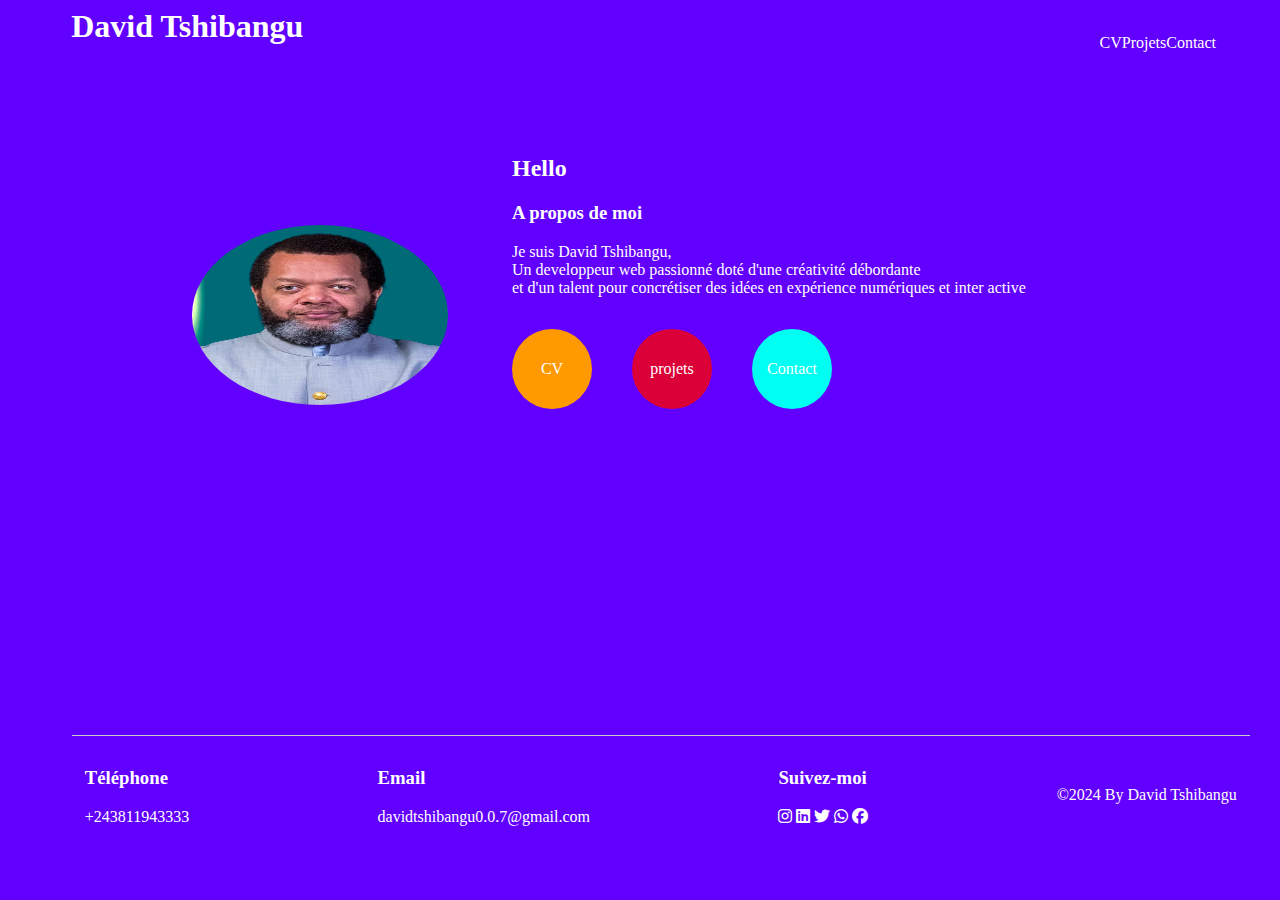
<file: index.html>
<html lang="fr">
<head>
    <meta charset="UTF-8">
    <meta name="viewport" content="width=, initial-scale=1.0">
    <link rel="preconnect" href="https://fonts.googleapis.com">
<link rel="preconnect" href="https://fonts.gstatic.com" crossorigin>
<link href="https://fonts.googleapis.com/css2?family=Montserrat:ital,wght@0,100..900;1,100..900&display=swap" rel="stylesheet">
    <link rel="stylesheet" href="https://cdnjs.cloudflare.com/ajax/libs/font-awesome/6.5.2/css/all.min.css">
    <link rel="stylesheet" href="index.css">
    <title>Accuiel</title>
</head>
<body>
    <header>
        <div>
            <h1>
                <a href="index.html">David Tshibangu</a>
            </h1>
        </div>   
            <div>
                <ul>
                    <li><a href="cv.html">CV</a></li>
                    <li><a href="projets.html">Projets</a></li>
                    <li><a href="contact.html">Contact</a></li>
                </ul>
            </div>
        
    </header>
    <main>
        <div><img src="david-tshi-photo.jpg" ></div>
        <div class="cont-1">
            <h2>Hello</h2>
            <h3>A propos de moi</h3>
            <p>
                Je suis David Tshibangu,<br> 
                Un developpeur web passionné doté d'une créativité débordante <br>
                et d'un talent pour concrétiser des idées en expérience numériques et inter active
            </p>
            <div class="cont-2">
                <p class="yelow">
                    <a href="cv.html">CV</a>
                </p>
                <p class="rouge">
                    <a href="projets.html">projets</a>
                </p>
                <p class="blue">
                    <a href="contact.html">Contact</a>
                </p>
            </div>
        </div>
    </main>
    <footer >
        <section>
            <div>
                <h3>Téléphone</h3>
                <p>
                    <a href="tel:+243811943333">+243811943333</a>
                </p>
            </div>
        </section>
        <section>
            <div>
                <h3>Email</h3>
                <p>
                    <a href="mailto:davidtshibangu0.0.7@gmail.com">davidtshibangu0.0.7@gmail.com</a>
                </p>
            </div>
        </section>
        <section>
            <div>
                <h3>Suivez-moi</h3>
                <p>
                    <i class="fa-brands fa-instagram"></i>
                    <i class="fa-brands fa-linkedin"></i>
                    <i class="fa-brands fa-twitter"></i>
                    <i class="fa-brands fa-whatsapp" ></i>
                    <i class="fa-brands fa-facebook" ></i>
                </p>
            </div>
        </section>
        <section>
            <div>
                <p>&copy;2024 By David Tshibangu</p>


            </div>
        </section>
    </footer>
</body>
</html>
</file>
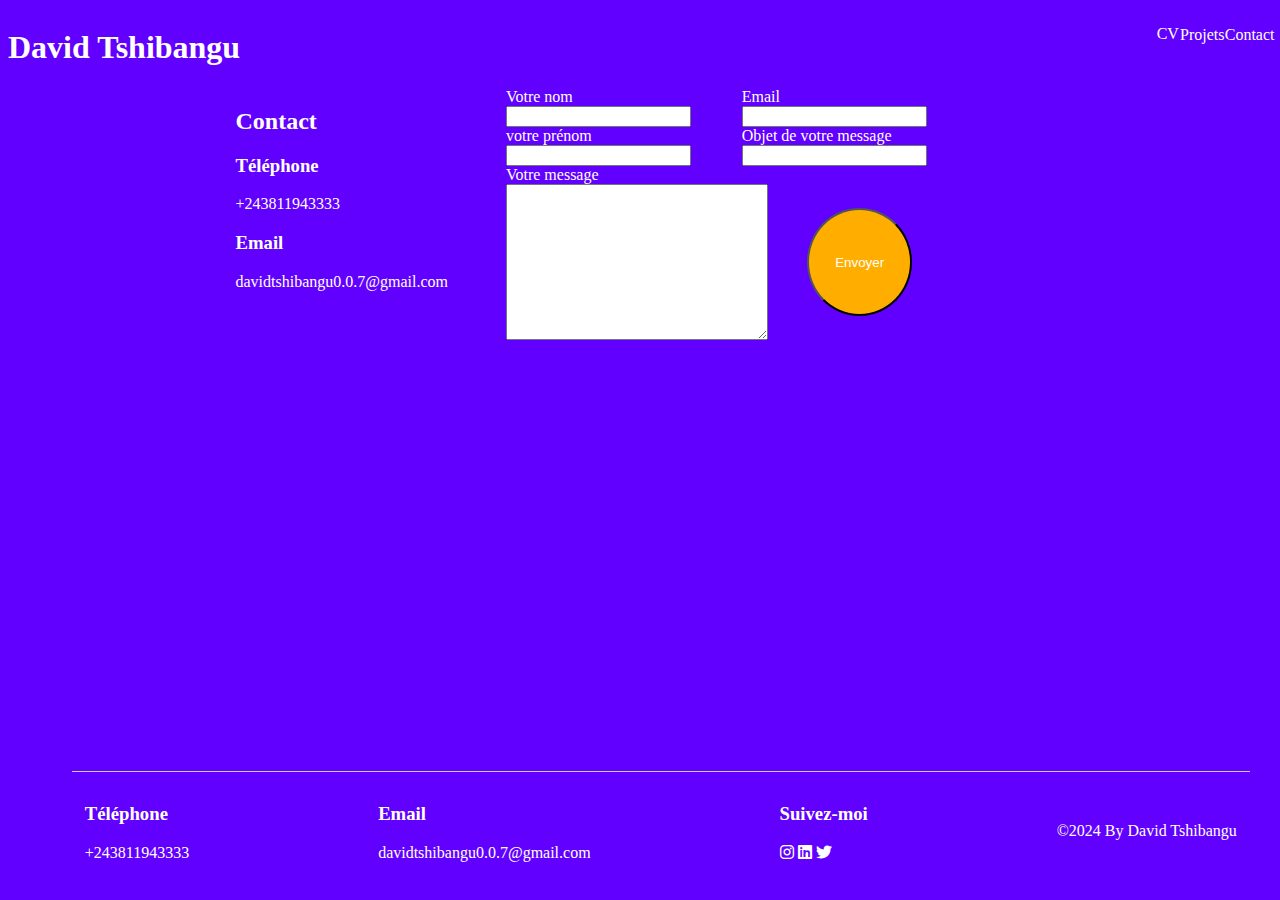
<file: contact.html>
<html lang="fr">
<head>
    <meta charset="UTF-8">
    <meta name="viewport" content="width=device-width, initial-scale=1.0">
    <link rel="preconnect" href="https://fonts.googleapis.com">
    <link rel="preconnect" href="https://fonts.gstatic.com" crossorigin>
    <link href="https://fonts.googleapis.com/css2?family=Montserrat:ital,wght@0,100..900;1,100..900&display=swap" rel="stylesheet">
        <link rel="stylesheet" href="https://cdnjs.cloudflare.com/ajax/libs/font-awesome/6.5.2/css/all.min.css">
    <link rel="stylesheet" href="contact.css">
    <title>contact</title>
</head>
<body>
    <header>
        <div>
            <h1>
                <a href="index.html">David Tshibangu</a>
            </h1>
        </div>   
            <div>
                <ul>
                    <li><a href="cv.html">CV</a></li>
                    <li><a href="projets.html">Projets</a></li>
                    <li><a href="contact.html">Contact</a></li>
                </ul>
            </div>
    </header> 
    <main>
        <div class="cont-1">
            <h2>Contact</h2>
            <section>
                <h3>Téléphone</h3>
                <p>
                    <a href="tel:+243811943333">+243811943333</a>
                </p>
            </section>
            <section>
                <h3>Email</h3>
                <p>
                    <a href="mailto:davidtshibangu0.0.7@gmail.com" target="_blank">davidtshibangu0.0.7@gmail.com</a>
                </p>
            </section>
        </div>
        <div class="cont-2">
            <form action="">
                <div>
                    <label for="nom">Votre nom</label>
                </div>
                <div>
                    <input type="Nom">
                </div>
                <div>
                    <div>
                        <label for="prénom">votre prénom</label>
                    </div>
                    <div>
                        <input type="prénom">
                    </div>
                </div>
                <div class="cont-3">
                    <div>
                        <label for="email">Email</label>
                    </div>
                    <div>
                        <input type="email">
                    </div>
                
               <div>
                    <label for="objet">Objet de votre message</label>
                </div>
                <div>
                    <input type="objet">
                </div> 
            </div>
                <div>
                    <div>
                        <label for="message">Votre message</label>
                    </div>
                    <div>
                        <textarea name="message" id="" cols="30" rows="10"></textarea>
                    </div>
                </div>
                <div class="cont-4">
                    <input type="submit" value="Envoyer">
                </div>
            </form>
        </div>
    </main>
    <footer>
        <section>
            <div>
                <h3>Téléphone</h3>
                <p>
                    <a href="tel:+243811943333">+243811943333</a>
                </p>
            </div>
        </section>
        <section>
            <div>
                <h3>Email</h3>
                <p>
                    <a href="mailto:davidtshibangu0.0.7@gmail.com">davidtshibangu0.0.7@gmail.com</a>
                </p>
            </div>
        </section>
        <section>
            <div>
                <h3>Suivez-moi</h3>
                <p>
                    <i class="fa-brands fa-instagram"></i>
                    <i class="fa-brands fa-linkedin"></i>
                    <i class="fa-brands fa-twitter"></i>
                </p>
            </div>
        </section>
        <section>
            <div>
                <p>
                    &copy;2024 By David Tshibangu
                </p>
            </div>
        </section>
    </footer>
</body>
</html>
</file>
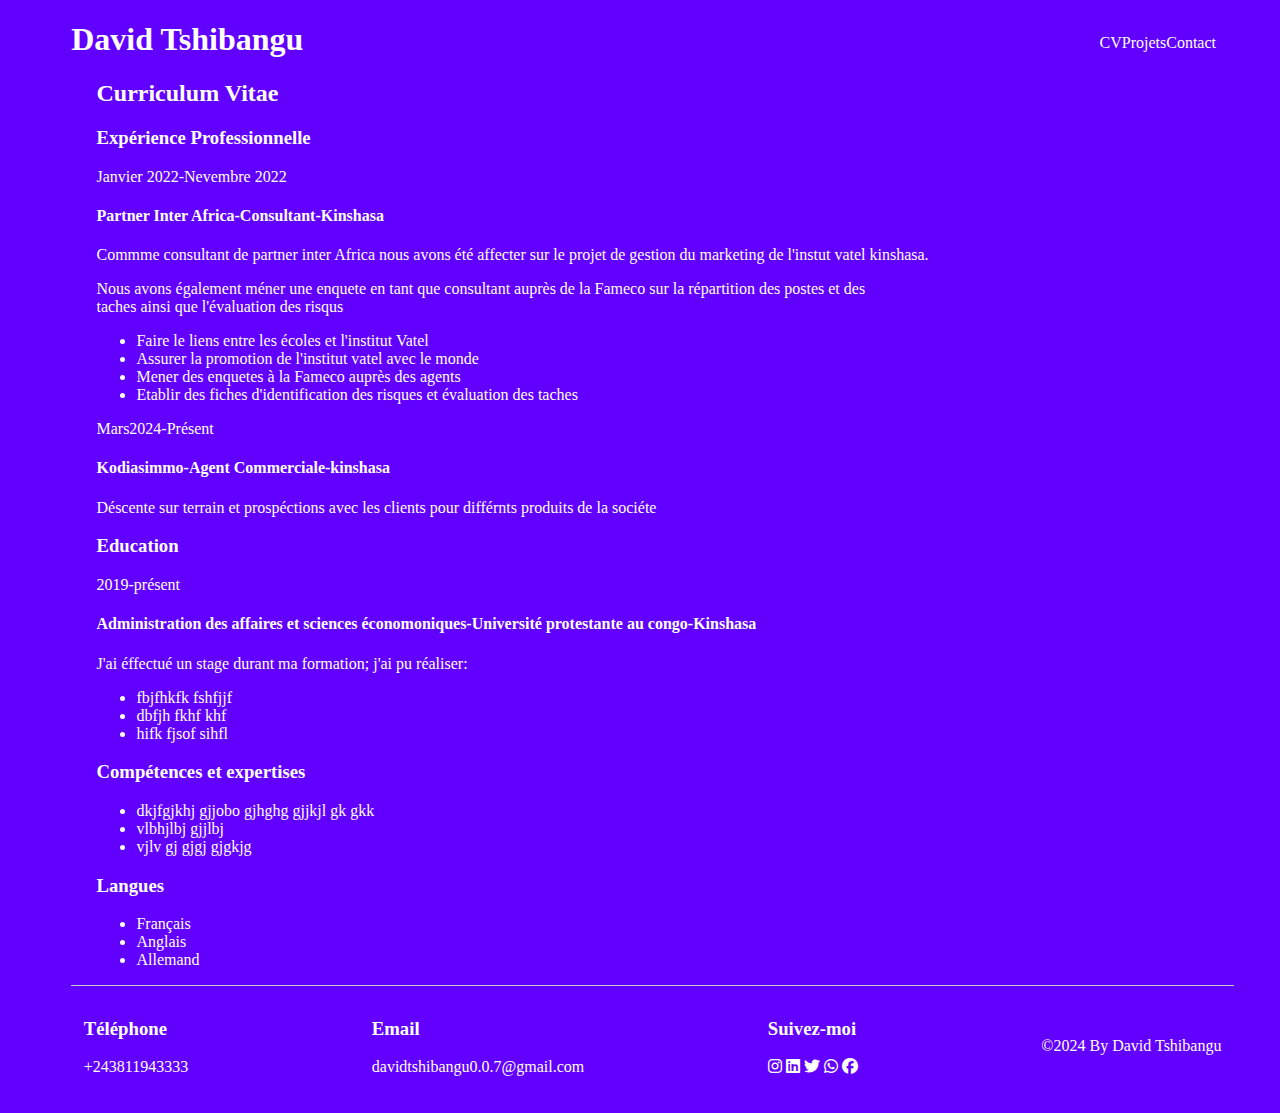
<file: cv.html>
<!DOCTYPE html>
<html lang="fr">
<head>
    <meta charset="UTF-8">
    <meta name="viewport" content="width=device-width, initial-scale=1.0">
    <link rel="preconnect" href="https://fonts.googleapis.com">
    <link rel="preconnect" href="https://fonts.gstatic.com" crossorigin>
    <link href="https://fonts.googleapis.com/css2?family=Montserrat:ital,wght@0,100..900;1,100..900&display=swap" rel="stylesheet">
        <link rel="stylesheet" href="https://cdnjs.cloudflare.com/ajax/libs/font-awesome/6.5.2/css/all.min.css">
    <link rel="stylesheet" href="cv.css">
        <title>Tshibangu Curriculum vitae</title>
</head>
<body>
    <header>
        <nav>
            <div><h1><a href="index.html">David Tshibangu</a></h1></div>
            <div>
                <ul>
                    <li><a href="cv.html">CV</a></li>
                    <li><a href="projets.html">Projets</a></li>
                    <li><a href="contact.html">Contact</a></li>

            </ul>
        </div>
        </nav>
    </header>
    <main>
        <h2>Curriculum Vitae</h2>
        <section>
            <h3>Expérience Professionnelle</h3>
            <article>
                <p>Janvier 2022-Nevembre 2022</p>
                <h4>Partner Inter Africa-Consultant-Kinshasa</h4>
                <p>Commme consultant de partner inter Africa nous avons été affecter sur le projet de gestion du marketing de l'instut vatel kinshasa.</p>
                <p>Nous avons également méner une enquete en tant que consultant auprès de la Fameco sur la répartition des postes et des <br> taches ainsi que l'évaluation des risqus</p>
           <ul>
            <li>Faire le liens entre les écoles et l'institut Vatel</li>
            <li>Assurer la promotion de l'institut vatel avec le monde</li>
            <li>Mener des enquetes à la Fameco auprès des agents  </li>
            <li>Etablir des fiches d'identification des risques et évaluation des taches </li>
           </ul>
            </article>
            <article>
                <p>Mars2024-Présent</p>
                <h4>Kodiasimmo-Agent Commerciale-kinshasa</h4>
                <p>Déscente sur terrain et prospéctions avec les clients pour différnts produits de la sociéte</p>
            </article>
        </section>
        <section>
            <h3>Education</h3>
            <article>
                <p>2019-présent</p>
                <h4>Administration des affaires et sciences économoniques-Université protestante au congo-Kinshasa</h4>
           <p>J'ai éffectué un stage durant ma formation; j'ai pu réaliser:</p>
           <ul>
<li>fbjfhkfk fshfjjf</li>
<li>dbfjh fkhf  khf</li>
<li>hifk fjsof sihfl</li>
           </ul> 
        </article>
        </section>
        <section>
            <h3>Compétences et expertises</h3>
            <ul>
                <li>dkjfgjkhj gjjobo gjhghg gjjkjl gk gkk</li>
                <li>vlbhjlbj gjjlbj</li>
                <li>vjlv gj gjgj gjgkjg</li>
            </ul>
        </section>
        <section>
            <h3>Langues</h3>
            <ul>
                <li>Français</li>
                <li>Anglais</li>
                <li>Allemand</li>
            </ul>

        </section>
    </main>
    <footer >
        <section>
            <div>
                <h3>Téléphone</h3>
                <p>
                    <a href="tel:+243811943333">+243811943333</a>
                </p>
            </div>
        </section>
        <section>
            <div>
                <h3>Email</h3>
                <p>
                    <a href="mailto:davidtshibangu0.0.7@gmail.com">davidtshibangu0.0.7@gmail.com</a>
                </p>
            </div>
        </section>
        <section>
            <div>
                <h3>Suivez-moi</h3>
                <p>
                    <i class="fa-brands fa-instagram"></i>
                    <i class="fa-brands fa-linkedin"></i>
                    <i class="fa-brands fa-twitter"></i>
                    <i class="fa-brands fa-whatsapp" ></i>
                    <i class="fa-brands fa-facebook" ></i>
                </p>
            </div>
        </section>
        <section>
            <div>
                <p>&copy;2024 By David Tshibangu</p>



</body>
</html>
</file>
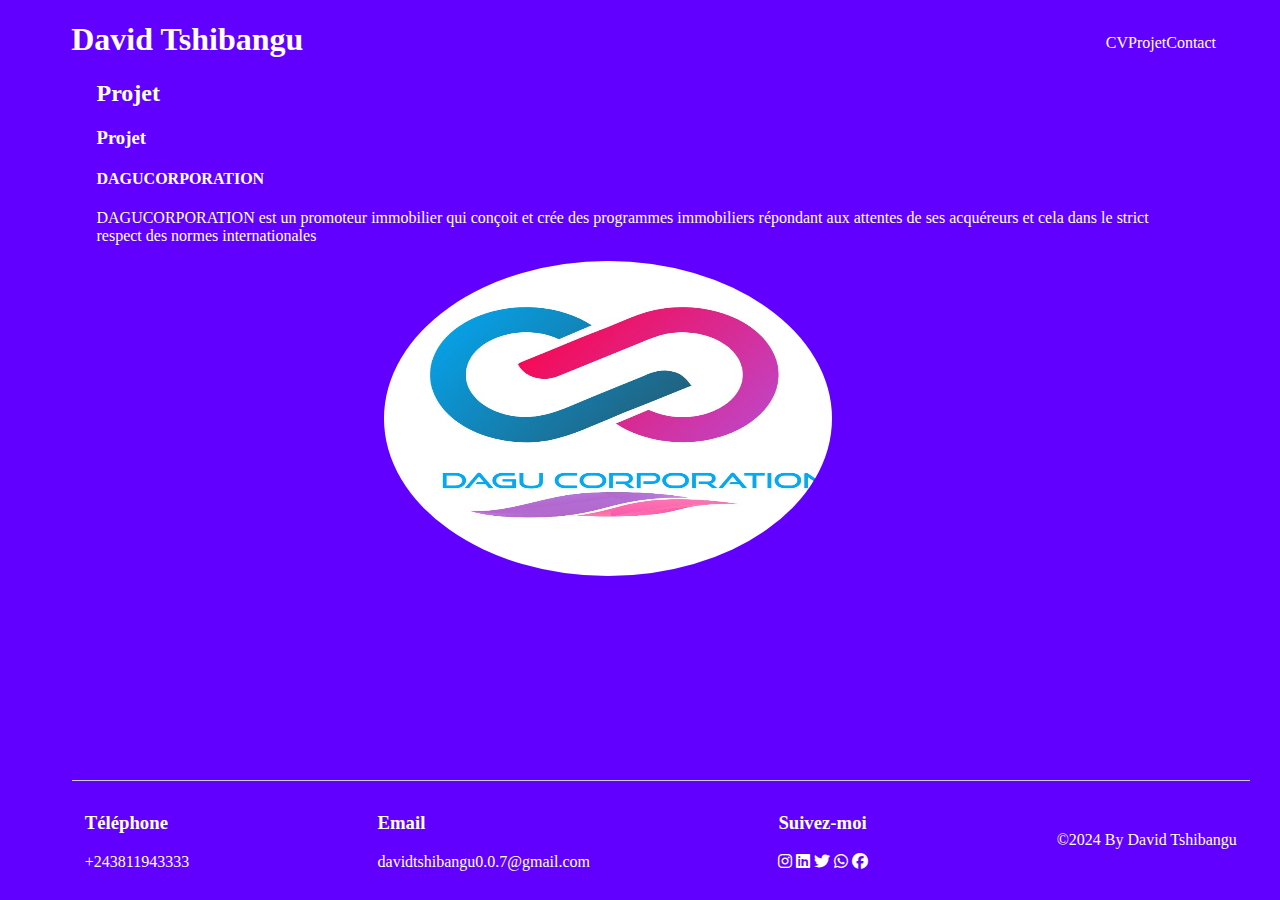
<file: projets.html>
<!DOCTYPE html>
<html lang="fr">
<head>
    <meta charset="UTF-8">
    <meta name="viewport" content="width=device-width, initial-scale=1.0">
    <link rel="preconnect" href="https://fonts.googleapis.com">
    <link rel="preconnect" href="https://fonts.gstatic.com" crossorigin>
    <link href="https://fonts.googleapis.com/css2?family=Montserrat:ital,wght@0,100..900;1,100..900&display=swap" rel="stylesheet">
        <link rel="stylesheet" href="https://cdnjs.cloudflare.com/ajax/libs/font-awesome/6.5.2/css/all.min.css">
    <link rel="stylesheet" href="projets.css">
        <title>David Tshibangu-Projet</title>
</head>
<body>
    <header>
        <nav>
            <div><h1><a href="Index.html">David Tshibangu</a></h1></div>
            <div><ul>
                <li><a href="cv.html">CV</a></li>
                <li><a href="Projet.html">Projet</a></li>
                <li><a href="contact.html">Contact</a></li>
            </ul></div>
        </nav>
    </header>
    <main>
        <h2>Projet</h2>
        <section>
            <h3>Projet</h3>
            <article><h4>DAGUCORPORATION</h4>
            <p>DAGUCORPORATION est un promoteur immobilier qui conçoit et crée des programmes immobiliers répondant aux attentes de ses acquéreurs et cela dans le strict respect des normes internationales</p>
            <img src="logo dagu.jpeg">
        </article>
        </section>
    </main>
    <footer >
        <section>
            <div>
                <h3>Téléphone</h3>
                <p>
                    <a href="tel:+243811943333">+243811943333</a>
                </p>
            </div>
        </section>
        <section>
            <div>
                <h3>Email</h3>
                <p>
                    <a href="mailto:davidtshibangu0.0.7@gmail.com">davidtshibangu0.0.7@gmail.com</a>
                </p>
            </div>
        </section>
        <section>
            <div>
                <h3>Suivez-moi</h3>
                <p>
                    <i class="fa-brands fa-instagram"></i>
                    <i class="fa-brands fa-linkedin"></i>
                    <i class="fa-brands fa-twitter"></i>
                    <i class="fa-brands fa-whatsapp" ></i>
                    <i class="fa-brands fa-facebook" ></i>
                </p>
            </div>
        </section>
        <section>
            <div>
                <p>&copy;2024 By David Tshibangu</p>



</body>
</html>
</file>
<file: index.css>
*{
  color: white;
  text-decoration: none;
}
header{
    margin-left: 5%;
    margin-right: 5%;
}
header ul{
    list-style: none;
    position: absolute;
    right: 5%;
    top: 2%;
    display: flex;
    
}
body{
    background-color: rgb(98, 0, 255);
}
img{
    width: 20%;
    height:20% ;
    border-radius: 360%;
    position: absolute;
    top: 25%;
    right: 65%;
}
.cont-1{
    position: absolute;
    width: 50%;
    right: 10%;
    top: 15%;
}
.cont-2 p{
    height: 80px;
    width: 80px;
    border-radius: 100%;
    text-align: center;
    line-height: 80px;
  }
  
  .cont-2{
    display: flex;
    justify-content: space-between;
    width: 50%;
  }

  .yelow {
    background-color: rgb(255, 153, 0);
  }
  .rouge{
    background-color: rgba(255, 0, 0, 0.779);
  }
  .blue{
    background-color: rgb(0, 255, 242);
  }
  a:hover{
    background-color: rgba(255, 235, 205, 0.4);
  }
footer {
    position: absolute;
    bottom: 5%;
    justify-content: space-between;
    width: 90%;display: flex; /* Utilise Flexbox pour aligner les éléments en parallèle */
    justify-content: space-between; /* Pour répartir l'espace entre les éléments */
    align-items: center; /* Pour aligner verticalement les éléments au centre */
    padding: 1%; /* Ajoute un peu d'espace intérieur pour que le contenu ne soit pas collé aux bords */
    margin-left: 5%;
    margin-right: 5%;
    border-top: 1px solid #ccc; 

  }
/* Affichqge tqblette*/
@media (min-width: 432pxs){
header h1 {
  text-align: left;
}
header ul{
  float: right;
}
header li{
  float: left;
}
header li+li {
  margin-left: 15px;
}
section{
  text-align: left;
}
.articles div:nth-child(2n+1) {
clear: left;
}
}
</file>
<file: contact.css>
a {
    
    text-decoration: none;
}
*{
    color:white;
    list-style: none;
}
header{
    display: flex;
    justify-content: space-between;

}


ul li a
{
  padding:5% ;
  display: flex;
  font-size: 1em; 
  justify-content: space-between;
  
}
ul{
  width: 55%;
  display: flex;
  list-style: none;
  justify-content: space-between;
  }
.cont-1{position: absolute;
  right: 65%;
}
.cont-2{
  position: absolute;
  right: 40%;
}
.cont-3{
    position: absolute;
    left: 90%;
    top: 0%;
}
.cont-4 input{
  position: absolute;
  left: 115%;
  border-radius: 360%;
  width: 40%;
  height: 40%;
background-color: rgb(255, 174, 0);
text-align: center;
top: 45%;
}
body{
    background-color: rgb(98, 0, 255);
}
a:hover{
    background-color: rgba(255, 235, 205, 0.4);
}


footer{
  position: absolute;
  width: 90%;
  bottom: 1%;
  display: flex; /* Utilise Flexbox pour aligner les éléments en parallèle */
    justify-content: space-between; /* Pour répartir l'espace entre les éléments */
    align-items: center; /* Pour aligner verticalement les éléments au centre */
    padding: 1%; /* Ajoute un peu d'espace intérieur pour que le contenu ne soit pas collé aux bords */
    margin-left: 5%;
    margin-right: 5%;
    border-top: 1px solid #ccc; /* Ajoute une bordure supérieure au footer */
    
}
</file>
<file: cv.css>
*{
    color: white;
    text-decoration: none;
}
header{
    margin-left: 5%;
    margin-right: 5%;
}
header ul{
    list-style: none;
    position: absolute;
    right: 5%;
    top: 2%;
    display: flex;
    
}
body{
    background-color: rgb(98, 0, 255);
}
a:hover{
    background-color: rgba(255, 235, 205, 0.4);
}
main{
    margin-left: 7%;
    margin-right: 7%;
}
footer {
    position: relative;
    bottom: 0%;
   
    width: 90%;
    display: flex; /* Utilise Flexbox pour aligner les éléments en parallèle */
    justify-content: space-between; /* Pour répartir l'espace entre les éléments */
    align-items: center; /* Pour aligner verticalement les éléments au centre */
    padding: 1%; /* Ajoute un peu d'espace intérieur pour que le contenu ne soit pas collé aux bords */
    margin-left: 5%;
    margin-right: 5%;
    border-top: 1px solid #ccc; 

  }
  {
    border-top: 1px solid #ccc;
  }
</file>
<file: projets.css>
a:hover{
    background-color: rgba(255, 235, 205, 0.4);
}
*{
    color: white;
    text-decoration: none;
}
header{
    margin-left: 5%;
    margin-right: 5%;
}
header ul{
    list-style: none;
    position: absolute;
    right: 5%;
    top: 2%;
    display: flex;
    
}
body{
    background-color: rgb(98, 0, 255);
}
a:hover{
    background-color: rgba(255, 235, 205, 0.4);
}
main{
    margin-left: 7%;
    margin-right: 7%;
}
footer {
    position: absolute;
    bottom: 0%;
   
    width: 90%;
    display: flex; /* Utilise Flexbox pour aligner les éléments en parallèle */
    justify-content: space-between; /* Pour répartir l'espace entre les éléments */
    align-items: center; /* Pour aligner verticalement les éléments au centre */
    padding: 1%; /* Ajoute un peu d'espace intérieur pour que le contenu ne soit pas collé aux bords */
    margin-left: 5%;
    margin-right: 5%;
    border-top: 1px solid #ccc; 

  }
  img{
    width: 35%;
    height: 35%;
    position: absolute;
    right: 35%;
    border-radius: 360%;
    
  }
</file>
